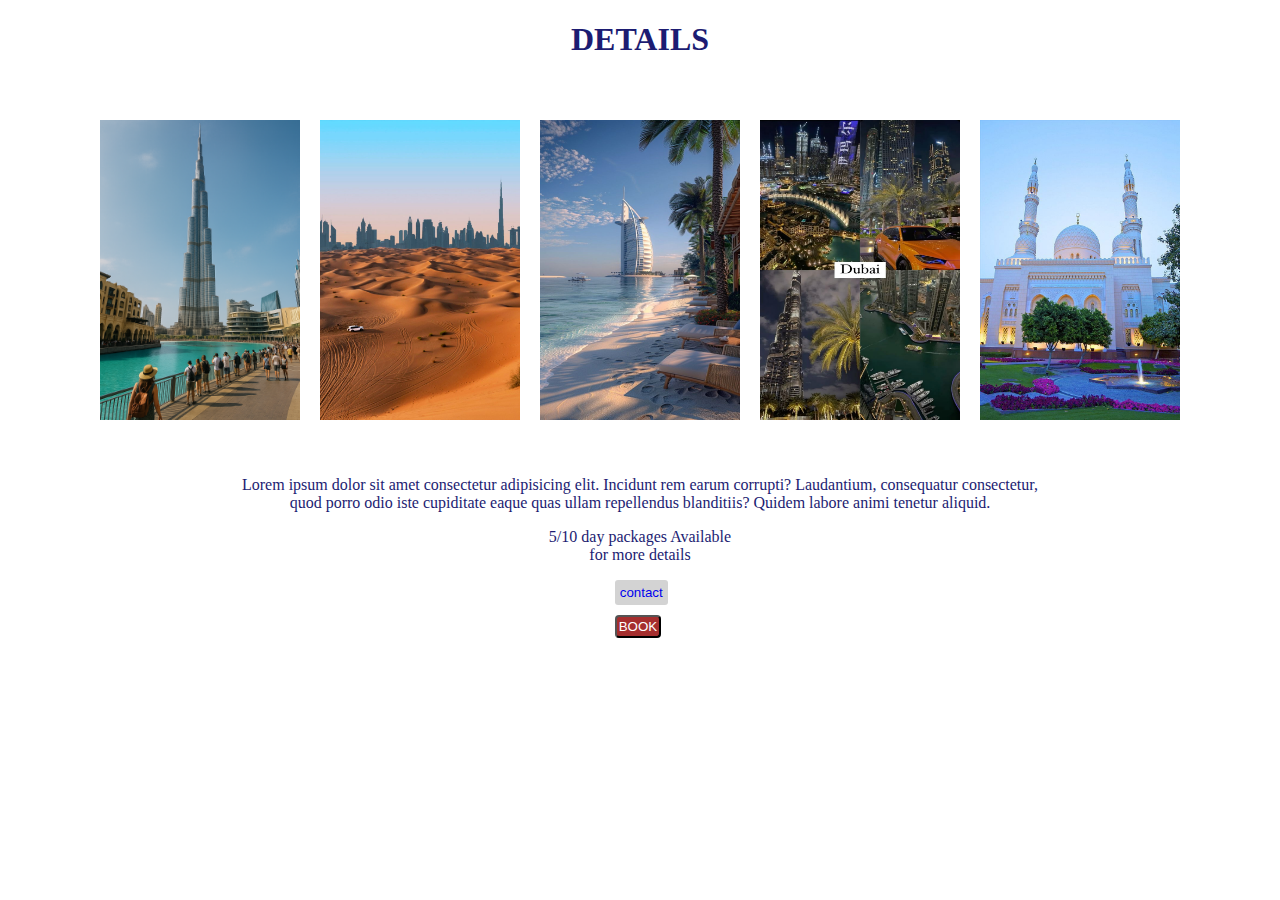
<file: dubai.html>
<!DOCTYPE html>
<html lang="en">
<head>
    <meta charset="UTF-8">
    <meta name="viewport" content="width=device-width, initial-scale=1.0">
    <title>images</title>
    <link rel="stylesheet" href="./india.css">
</head>
<body>
    <div>
        <h1>DETAILS</h1>
    </div>
   <div class="images">
    <img class="img" src="./img/dubai.png" alt="">
    <img class="img" src="./img/dessert.jpg" alt="">
    <img class="img" src="./img/burj al arab.jpg" alt="">
    <img class="img" src="./img/dubai2.jpg" alt="">
    <img class="img" src="./img/jumeirah mosque.jpg" alt="">

   </div> 
   <div>
    <p>Lorem ipsum dolor sit amet consectetur adipisicing elit. Incidunt rem earum corrupti? Laudantium, consequatur consectetur,<br> quod porro odio iste cupiditate eaque quas ullam repellendus blanditiis? Quidem labore animi tenetur aliquid.</p>
   </div>
      <div>
   <p>5/10 day packages Available<br>for more details</p>
   <button style="background-color: lightgrey; padding: 5px;margin-left: 48%;  border-radius: 3px;border: none;" ><a href="./tourism.html#contact" style="text-decoration: none;"> contact</a></button>
   </div>

   <div>
    <button class="book">BOOK</button>
   </div>
</body>
</html>
</file>
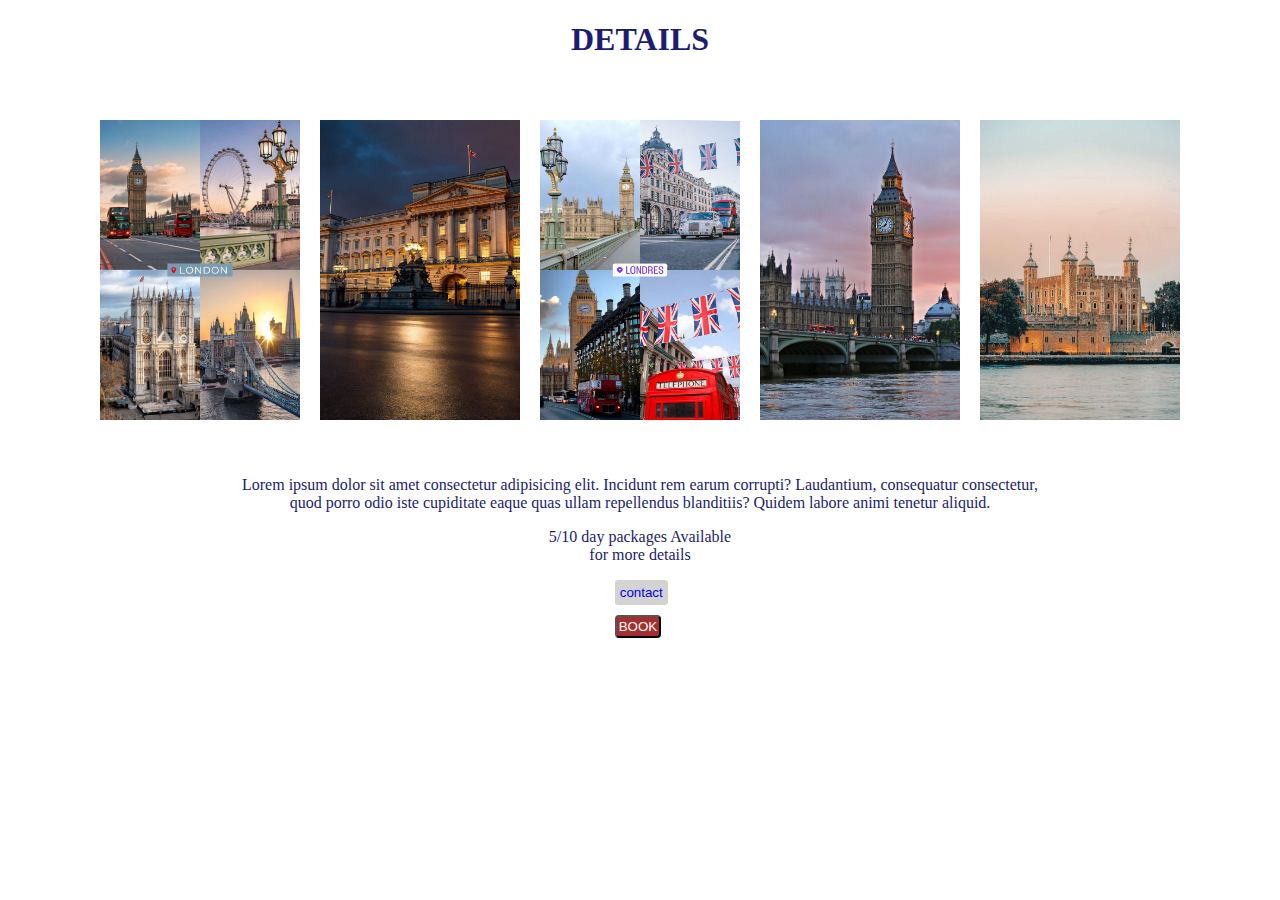
<file: london.html>
<!DOCTYPE html>
<html lang="en">
<head>
    <meta charset="UTF-8">
    <meta name="viewport" content="width=device-width, initial-scale=1.0">
    <title>images</title>
    <link rel="stylesheet" href="/india.css">
</head>
<body>
    <div>
        <h1>DETAILS</h1>
    </div>
   <div class="images">
    <img class="img" src="./img/london.jpg" alt="">
    <img class="img" src="./img/london1.jpg" alt="">
    <img class="img" src="./img/london2.jpg" alt="">
    <img class="img" src="./img/westminster lon.jpg" alt="">
    <img class="img" src="./img/towerlondon.jpg" alt="">

   </div> 
   <div>
    <p>Lorem ipsum dolor sit amet consectetur adipisicing elit. Incidunt rem earum corrupti? Laudantium, consequatur consectetur,<br> quod porro odio iste cupiditate eaque quas ullam repellendus blanditiis? Quidem labore animi tenetur aliquid.</p>
   </div>
      <div>
   <p>5/10 day packages Available<br>for more details</p>
   <button style="background-color: lightgrey; padding: 5px;margin-left: 48%;  border-radius: 3px;border: none;" ><a href="./tourism.html#contact" style="text-decoration: none;"> contact</a></button>
   </div>

   <div>
    <button class="book">BOOK</button>
   </div>
</body>
</html>
</file>
<file: india.css>
h1{
    text-align: center;
    color: rgb(28, 28, 114);
}
.images{
    padding: 40px;
    display: flex;
    flex-direction: row;
    justify-content: center;
    align-items: center;
    gap: 20px;
}
.img{
    width: 200px;
    height: 300px;
    transition: transform 0.5s ease;
}
.img:hover{
    transform: scale(1.1);
}
.book{
    margin-left: 48%;
    background-color:rgb(165, 46, 46);
    color: white;
    margin-top: 10px;
    border-radius: 4px;
    padding: 2px;
}
p{
    text-align: center;
    color: rgb(28, 28, 114); ;
}
.days{
    color: rgb(5, 5, 21);
}
</file>
